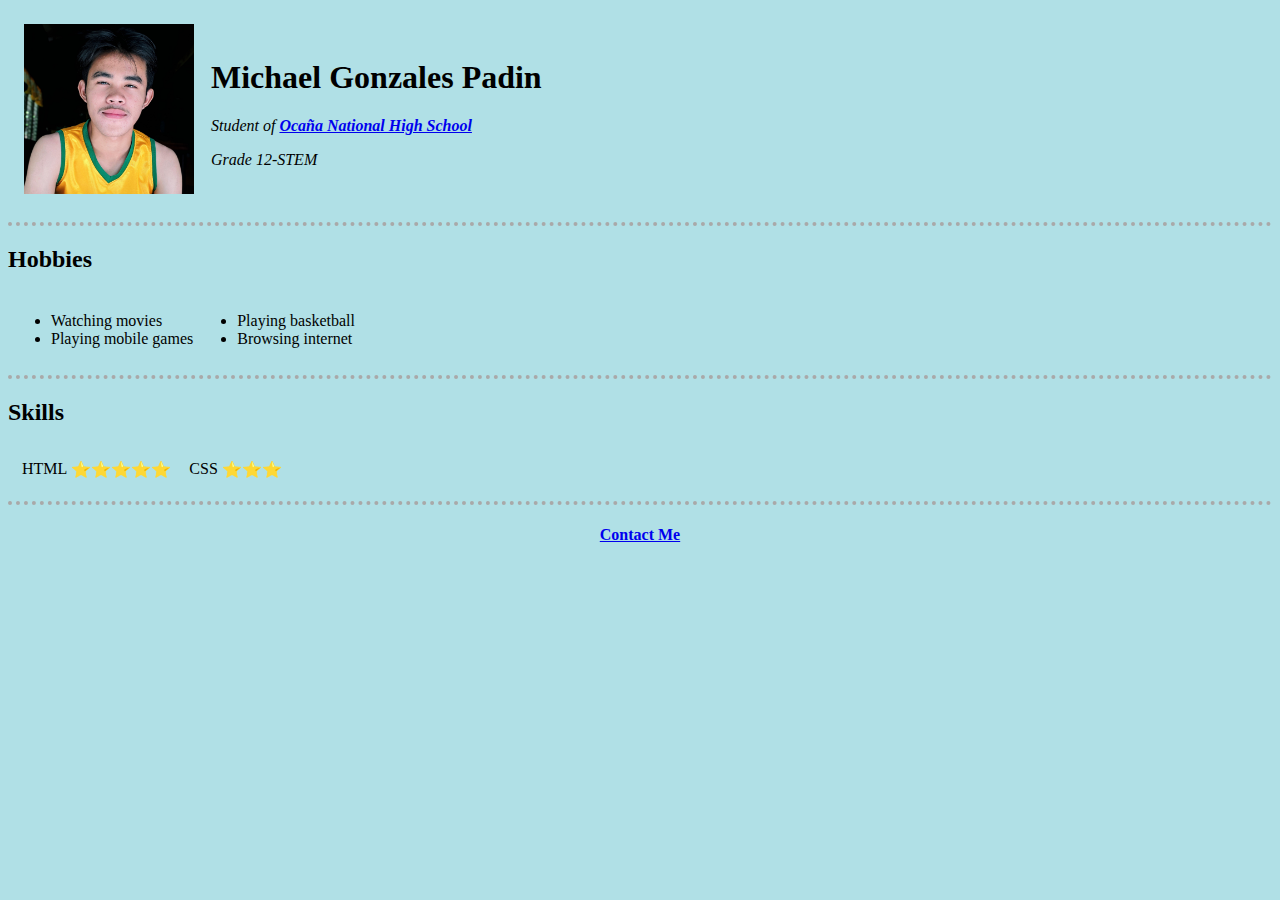
<file: index.html>
<!DOCTYPE html>
<html lang="en">
<head>
    <meta charset="UTF-8">
    <meta name="viewport" content="width=device-width, initial-scale=1.0">
    <title>Padin's Personal Site</title>
    <link rel="stylesheet" href="css/style.css">
</head>
<body>
    <Table cellspacing="15">
        <tr>
            <td><img src="images/Michael.jpg" height="170" width="170" alt="Michael Padin profile Picture"></td>
            <td><h1>Michael Gonzales Padin</h1>            
            <p><em>Student of <a href="https://ocananhs.webs.com/"><strong>Ocaña National High School</strong></em></a></p>
            <p><em>Grade 12-STEM</em></p>
            <p></p>
            </td>
        </tr>
    </Table>
    <hr>
    <h2>Hobbies</h2>
    <table>
            <td>
                <table>
                    <ul>
                        <li>Watching movies</li>
                        <li>Playing mobile games</li>
                    </ul>
                </table>
            </td>
            <td>
                <table>
                    <ul>
                        <li>Playing basketball</li>
                        <li>Browsing internet</li>
                    </ul>
                </table>
    </table>
    <hr>
    <h2>Skills</h2>
    <table cellspacing="10">
        <tr>
            <td>
                <table>
                    <tr>
                        <td>HTML</td>
                        <td>⭐⭐⭐⭐⭐</td>               
                    </tr>
                </table>
            </td>
            <td>
                <table>
                    <tr>
                        <td>CSS</td>
                        <td>⭐⭐⭐</td>               
                    </tr>
                </table>
            </td>
         </tr>
    </table>
    <hr>
    <h4><a href="contact.html"><center>Contact Me</center></a>
</body>
</html>
</file>
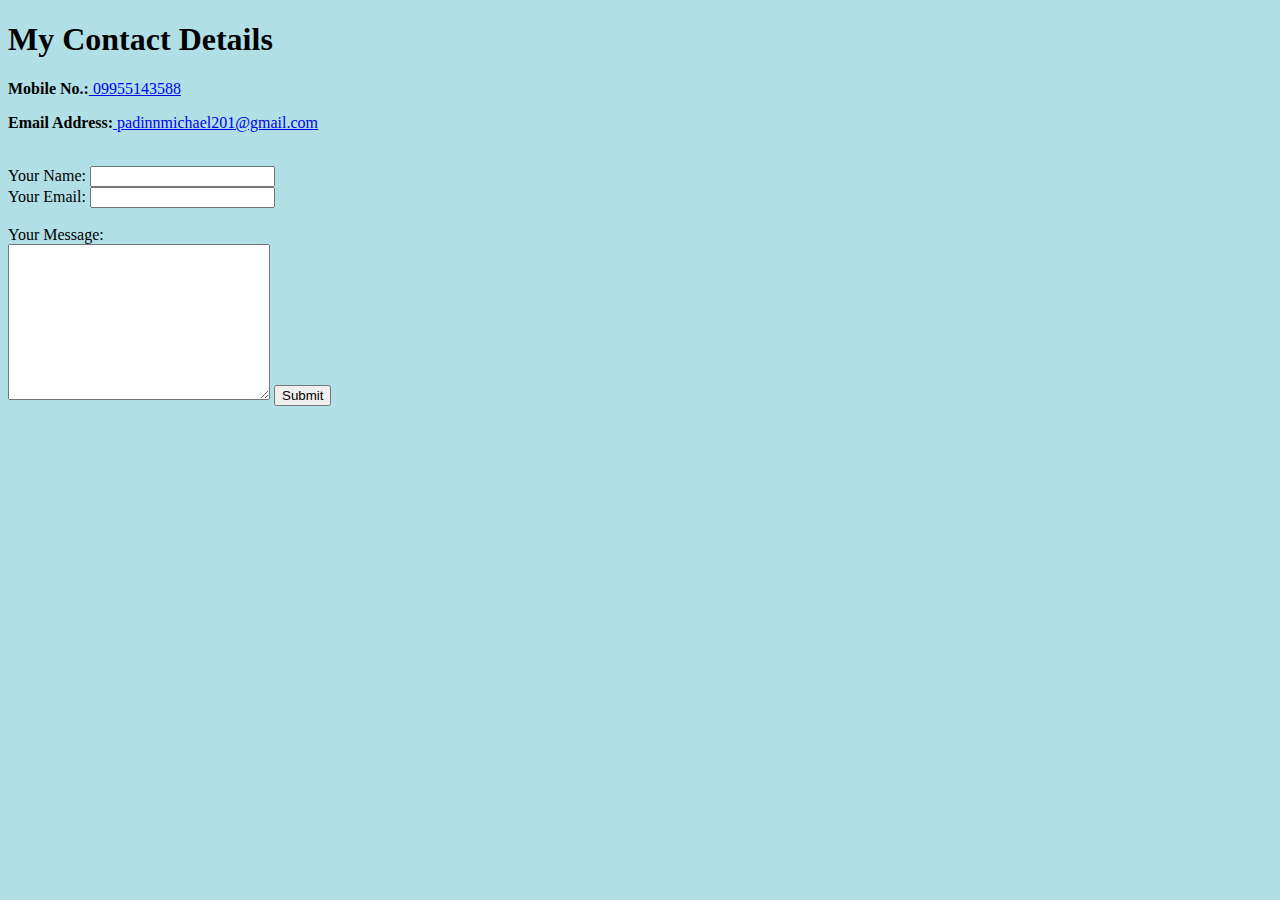
<file: contact.html>
<!DOCTYPE html>
<html lang="en">
<head>
    <meta charset="UTF-8">
    <meta name="viewport" content="width=device-width, initial-scale=1.0">
    <title>Contact Me</title>
    <link rel="stylesheet" href="css/style.css">
</head>
<body>
    <h1>My Contact Details</h1>
    <p><strong>Mobile No.:</strong><a href="tel:+09955143588">  09955143588</a></p>
    <p><strong>Email Address:</strong><a href="mailto:padinmichael201@gmail.com"> padinnmichael201@gmail.com</a></p><br>
    <form action="mailto:padinmichael201@gmail.com" method="POST" enctype="text/plain" > 
        <label>Your Name:</label>
        <input type="text" name="YourName"><br>
        <label>Your Email:</label>
        <input type="email" name="YourEmail"><br><br>
        <label>Your Message:</label><br>
        <textarea name="YourMessage" id="" cols="30" rows="10"></textarea>
        <input type="submit" name="">
    </form>
</body>
</html>
</file>
<file: css/style.css>
body {background-color: powderblue;}   

hr {border-style: none;
    border-top-style: dotted;
    border-color: darkgrey;
    border-width: 4px;}
</file>
